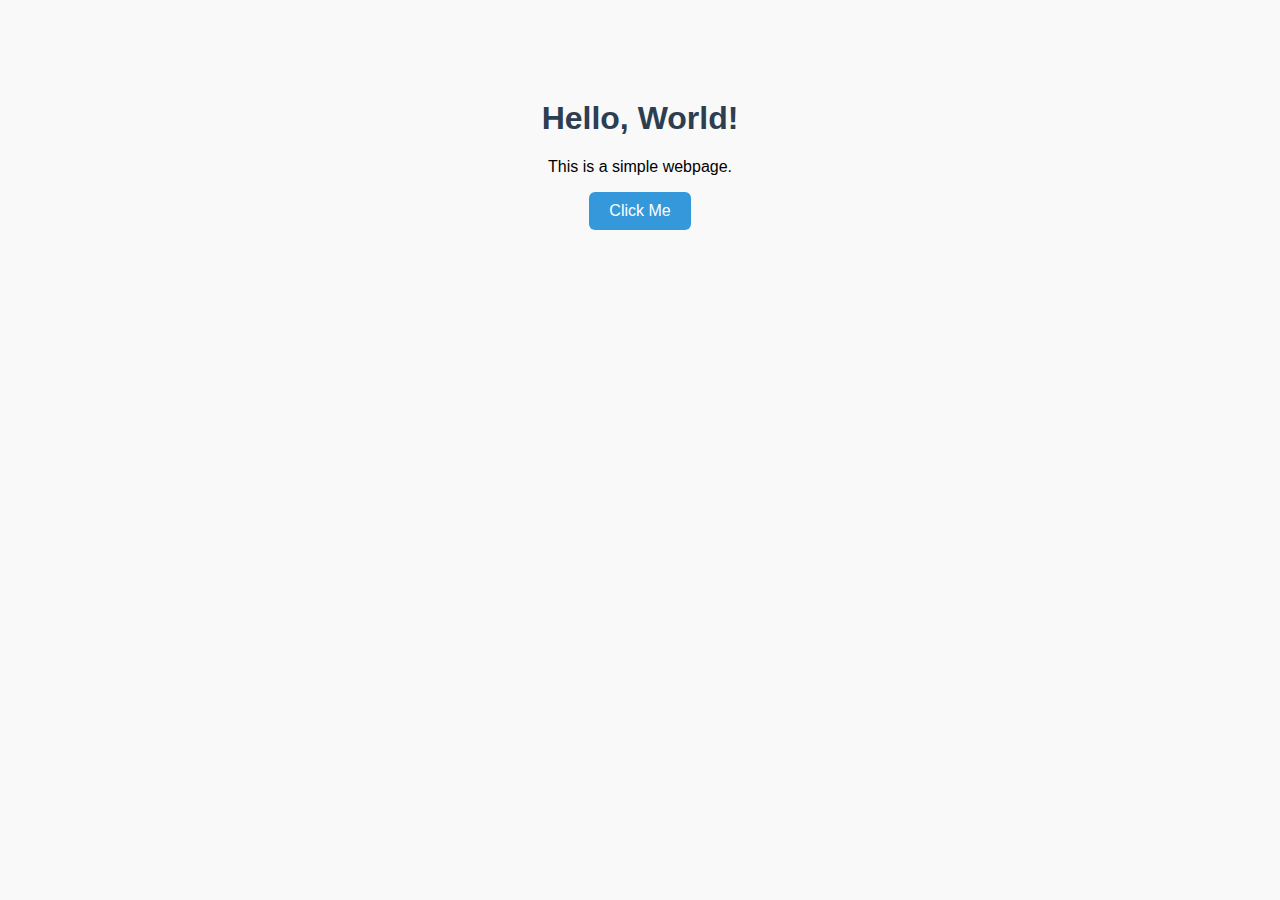
<file: index.html>
<!DOCTYPE html>
<html lang="en">
<head>
  <meta charset="UTF-8">
  <meta name="viewport" content="width=device-width, initial-scale=1.0">
  <title>Simple HTML CSS JS</title>
  <link rel="stylesheet" href="style.css">
</head>
<body>
  <h1>Hello, World!</h1>
  <p>This is a simple webpage.</p>

  <button id="btn">Click Me</button>
  <p id="message"></p>

  <script src="script.js"></script>
</body>
</html>
</file>
<file: style.css>
body {
  font-family: Arial, sans-serif;
  text-align: center;
  margin-top: 100px;
  background-color: #f9f9f9;
}

h1 {
  color: #2c3e50;
}

button {
  padding: 10px 20px;
  font-size: 16px;
  background: #3498db;
  color: white;
  border: none;
  border-radius: 6px;
  cursor: pointer;
}

button:hover {
  background: #2980b9;
}
</file>
